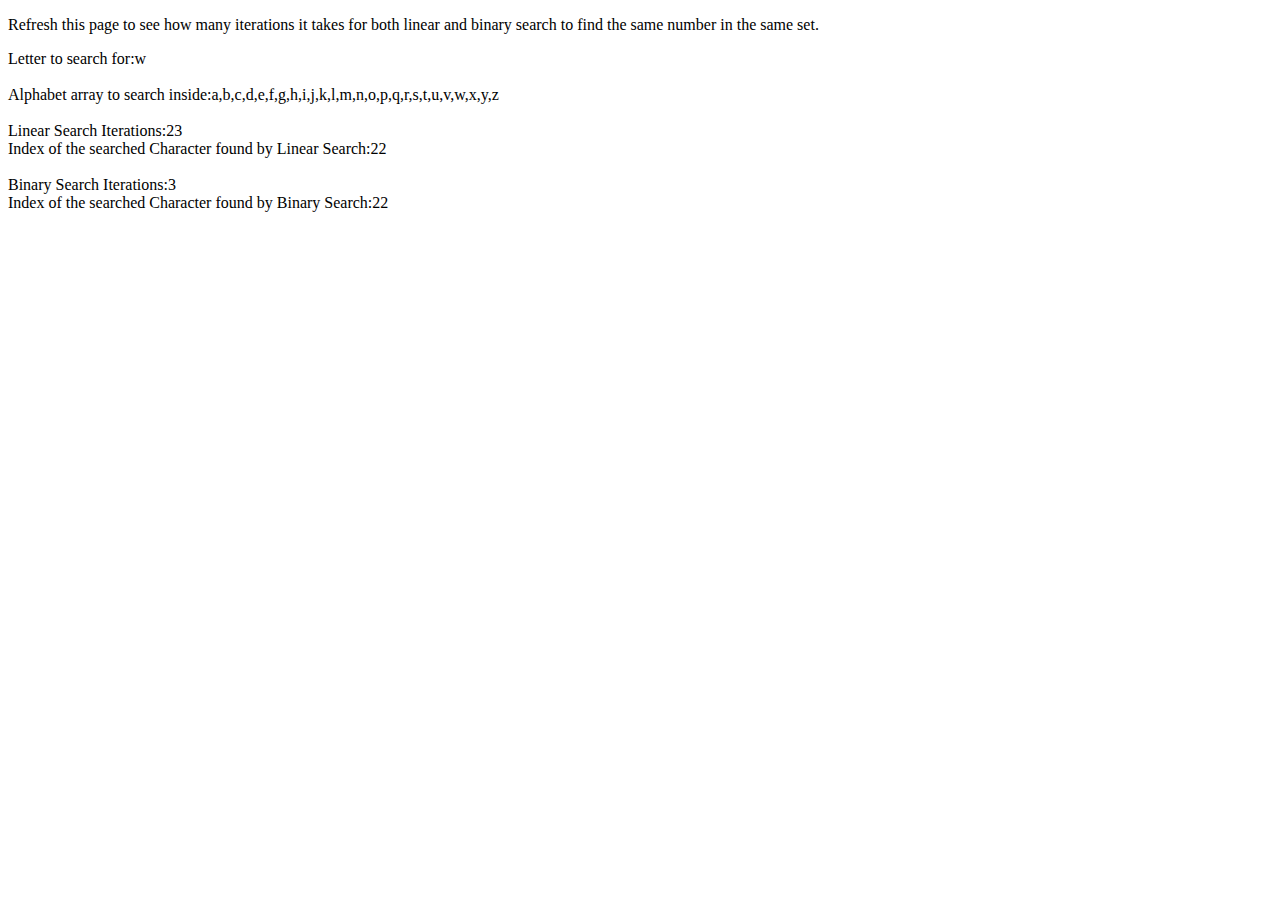
<file: week-10/binary-search/index.html>
<!DOCTYPE html>
<html>
  <head>

    <title>Compare Binary and Linear Search Performance</title>
  </head>
  <body>
    <p>Refresh this page to see how many iterations it takes for both linear and binary search to find the same number in the same set.</p>
    <div id='number-searching-for-id'>
      Letter to search for:
    </div>
    <br>
    <div id='searched-array-id'>
      Alphabet array to search inside:
    </div>
    <br>
    <div id='linear-search-results'>
      Linear Search Iterations:
    </div>
    <div id='linear-search-position'>
      Index of the searched Character found by Linear Search:
    </div>
    <br>
    <div id='binary-search-results'>
      Binary Search Iterations:
    </div>
    <div id='binary-search-position'>
      Index of the searched Character found by Binary Search:
    </div>

    <script src="./binarySearch.js"></script>

  </body>
</html>
</file>
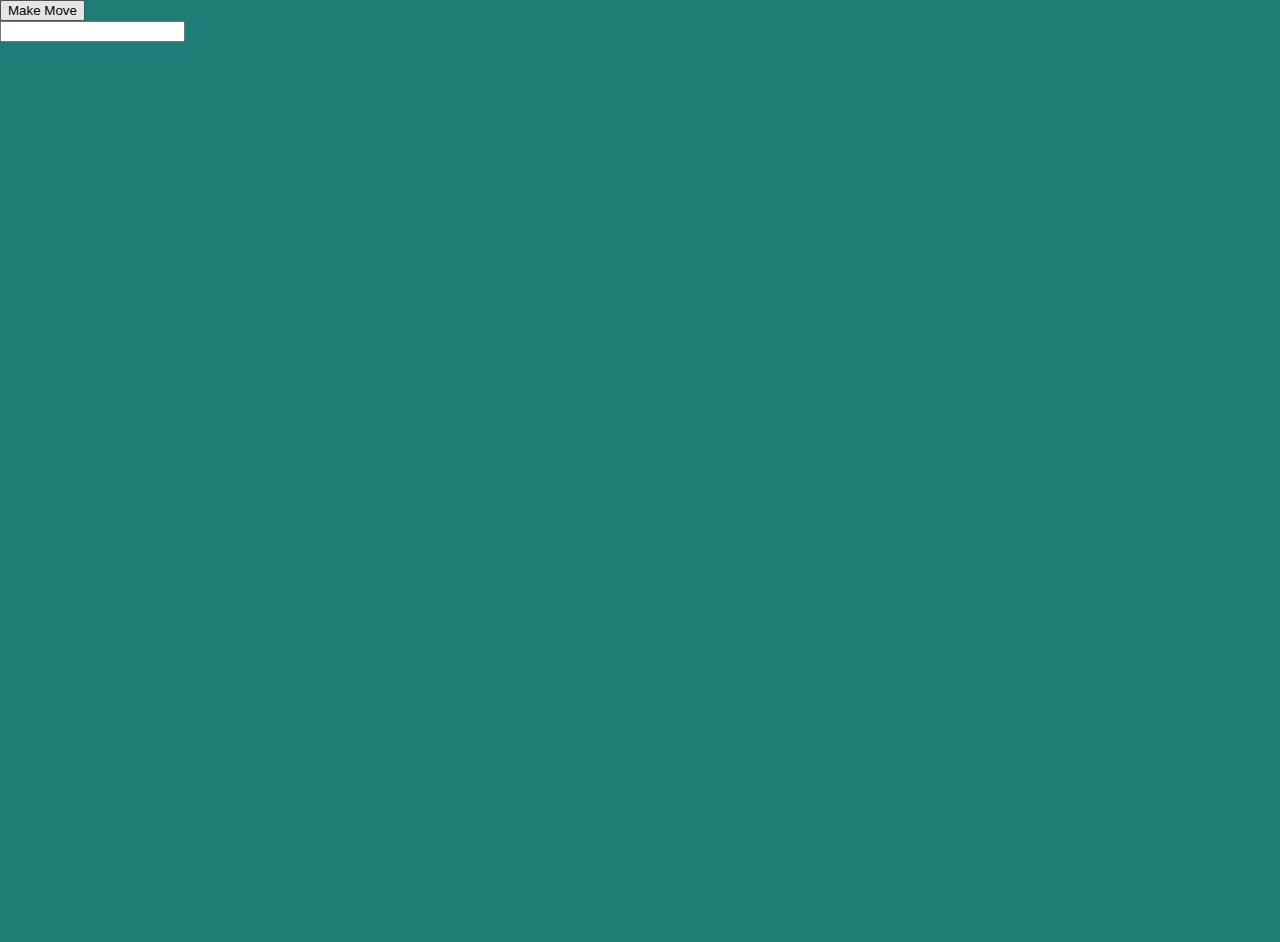
<file: week-10/hanoi-tower/index.html>
<html>
  <head>
    <link rel="stylesheet" href="./styles.css" />
  </head>

  <body>
    <button onclick="makeMove()" id="makemove" width="40">Make Move</button>
    <div>
    <input type="text" id="numDisk" name="numDisk">
    </div>
    <div class="game" id="game"></div>

    <script src="./hanoi.js"></script>
    <script src="./tower.js"></script>
  </body>
</html>
</file>
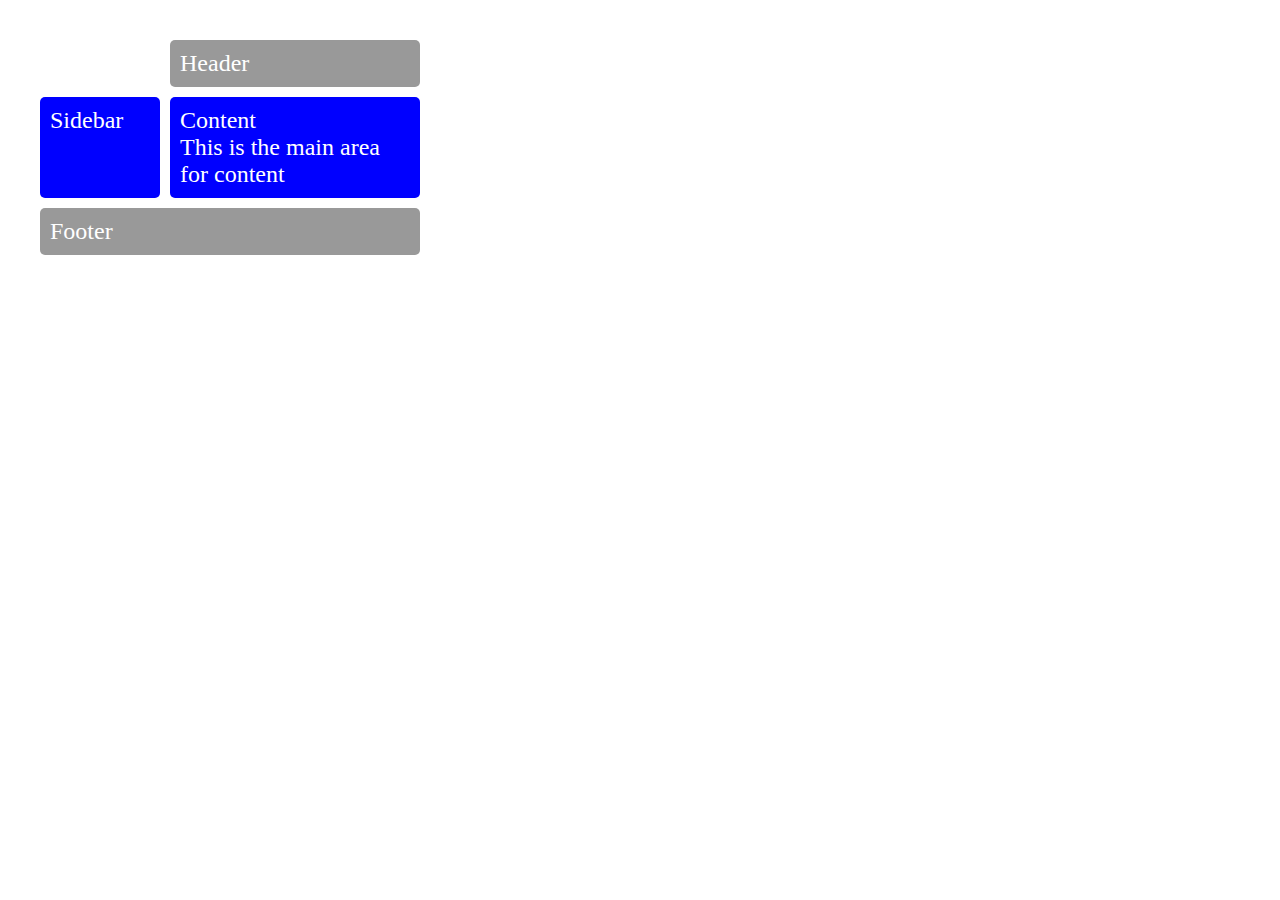
<file: week-8/grid-layout/index.html>
<!DOCTYPE html>
<html>

<head>
    <link rel="stylesheet" href="./styles.css">
</head>

<body id="main">
    <div class="wrapper">
        <div class="box header">Header</div>
        <div class="box sidebar">Sidebar</div>
        <div class="box content">Content
            <br /> This is the main area for content</div>
        <div class="box footer">Footer</div>
    </div>
</body>

</html>
</file>
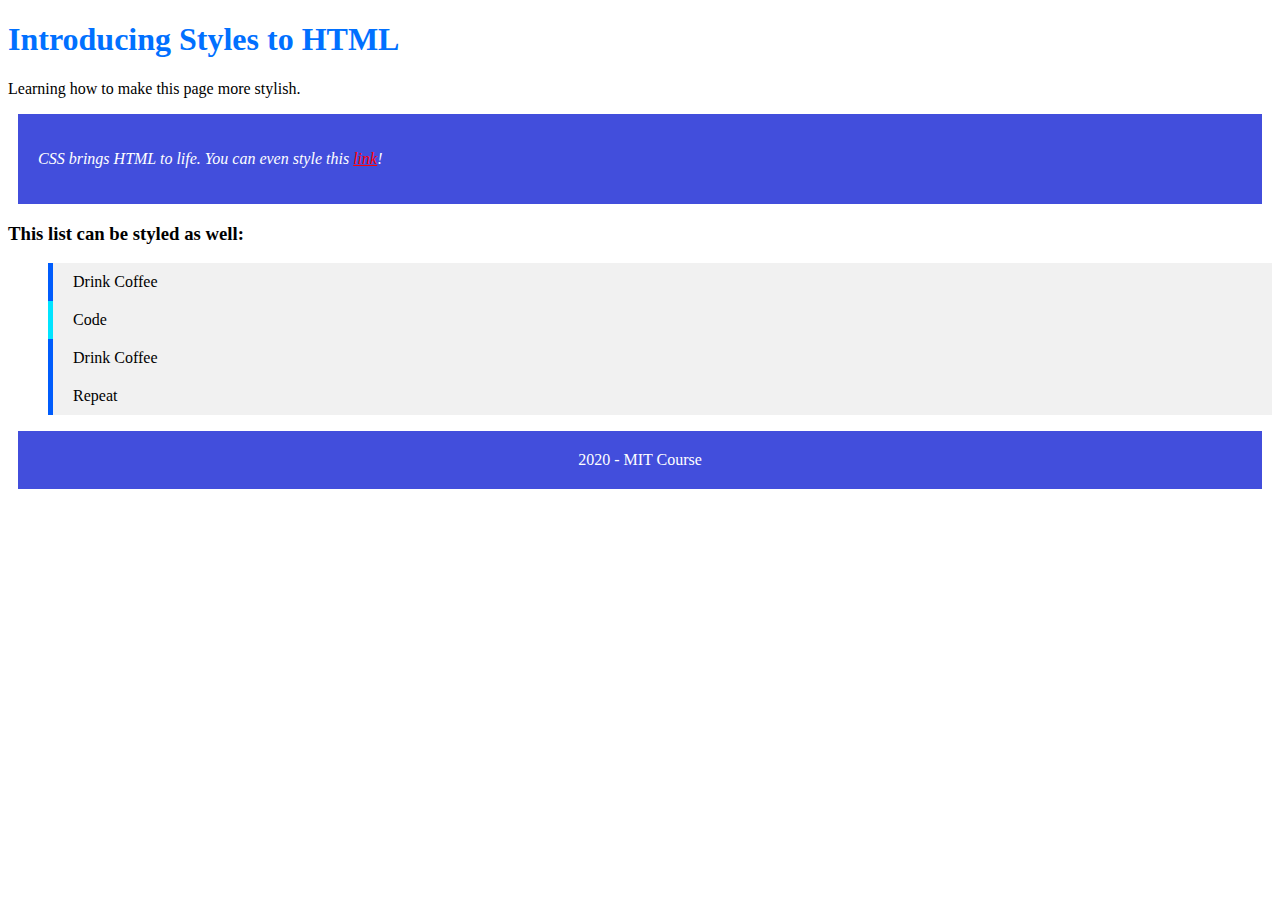
<file: week-8/html-css-bootstrap/index.html>
<!DOCTYPE html>
<html>

<head>
  <link rel="stylesheet" href="styles.css">
</head>

<body id="main">
    <h1>Introducing Styles to HTML</h1>
    <p>Learning how to make this page more stylish.</p>

    <div class="content">
        <p>CSS brings HTML to life. You can even style this <a href="#">link</a>! </p>
    </div>

    <h3>This list can be styled as well:</h3>
    <ul>
        <li>Drink Coffee</li>
        <li class="active">Code</li>
        <li>Drink Coffee</li>
        <li>Repeat</li>
    </ul>

    <div class="footer">2020 - MIT Course</div>
</body>

</html>
</file>
<file: week-10/hanoi-tower/styles.css>
body {
    margin: 0;
    padding: 0;
    background: hsla(175, 87%, 24%, 0.92);
  }
  
  .game {
    position: absolute;
    width: 100%;
    height: 100%;
    background: rgba(175, 85%, 10%, 0.92);
    margin: 0 25%;
  }
  
  .peg {
    width: 30px;
    height: 300px;
    background: rgba(236, 231, 231, 0.509);
    position: absolute;
    margin: 40px;
    border-radius: 10%;
  }
  
  .disk {
    width: 80px;
    height: 200px;
    background: rgb(211, 35, 35);
    margin: 10px;
    border-radius: 5%;
    position: absolute;
  }
</file>
<file: week-8/grid-layout/styles.css>
body {
    margin: 40px;
  }
  
  .sidebar {
    grid-area: sidebar;
    /* TODO: Define the grid area here */
    
  }
  
  .content {
    grid-area: content;
    /* TODO: Define the grid area here */
  }
  
  .header {
    grid-area: header;
    /* TODO: Define the grid area here */
  }
  
  .footer {
    grid-area: footer;
    /* TODO: Define the grid area here */
  }
  
  .wrapper {
    display: grid;
    grid-gap: 10px;
    background-color: #fff;
    color: #444;
    /* TODO: Define the grid-template-columns and grid-template-areas values here. */
    grid-template-columns: 120px 120px 120px;
    grid-template-areas: 
      '....... header header'
      'sidebar content content'
      'footer  footer  footer';
  }
  
  .box {
    background-color: #0000ff;
    color: #fff;
    border-radius: 5px;
    padding: 10px;
    font-size: 150%;
  }
  
  .header,
  .footer {
    background-color: #999;
  }
</file>
<file: week-8/html-css-bootstrap/styles.css>
h1 {
    color: #0170FF;
  }
  
  a {
    color: #FF0101;
  }
  
  li {
    padding-top: 10px;
    padding-bottom: 10px;
    padding-right: 20px;
    padding-left: 20px;
    background-color: #f1f1f1;
    border-left: 5px solid #005cfc;
    list-style-type: none;
  }
  
  .content {
    padding: 20px;
    margin: 10px;
    font-style: italic;
    background-color: #424EDC;
    color: #ffffff;
  }
  
  .active {
    border-left: 5px solid #01e4ff;
  }
  
  .footer {
    text-align: center;
    padding: 20px;
    margin: 10px;
    background-color: #424EDC;
    color: #ffffff;
  }
</file>
